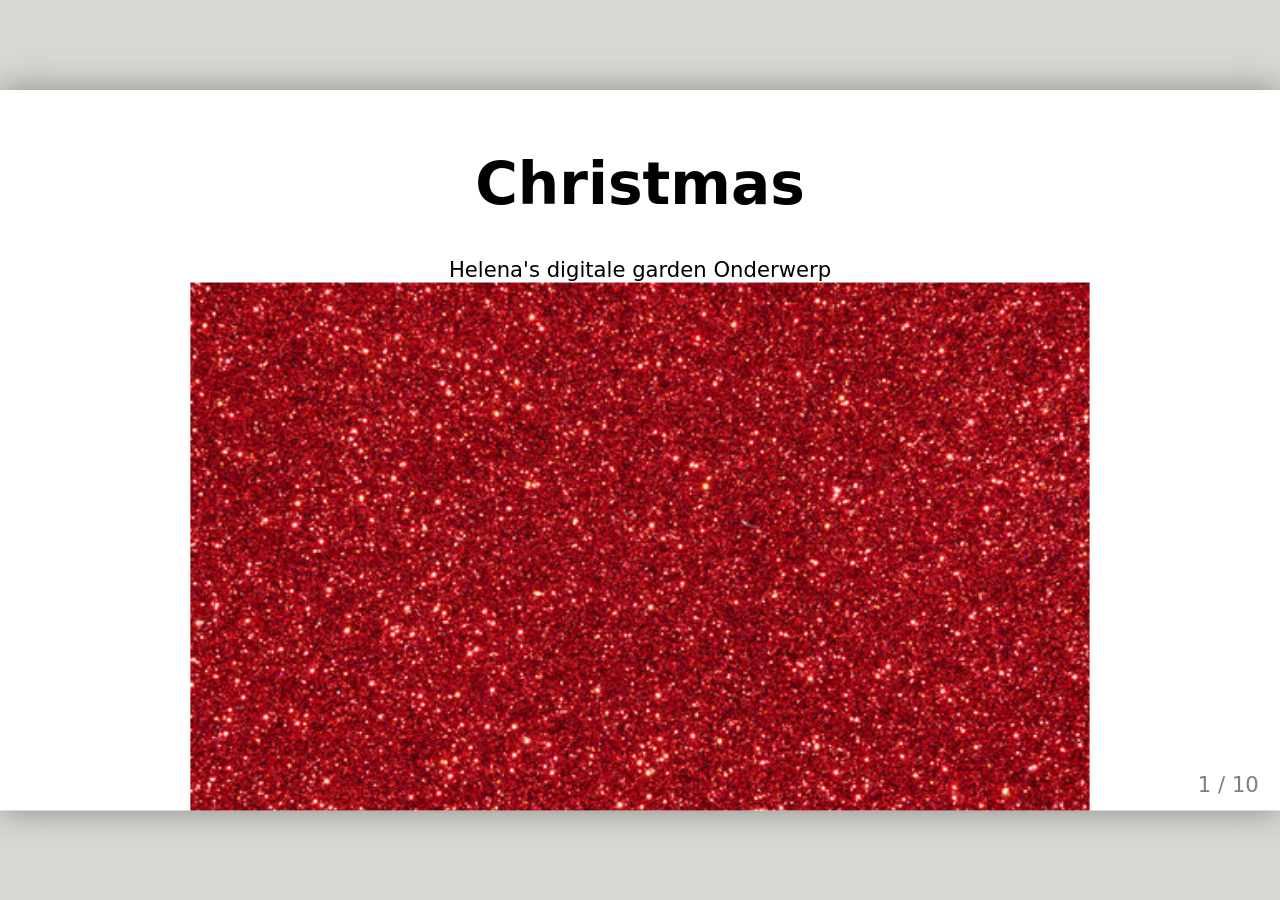
<file: oefeningen/presentatie/index.html>
<!doctype html>
<html lang="nl">
  <head>
    <meta charset="utf-8" />
    <title>Inspiratie voor mijn digital garden</title>
    <style>
      /* Zet de stylesheet naar je hand... of laat het lekker minimalistisch */
      body {
        font-family: system-ui, sans-serif;
      }
      .remark-code,
      .remark-inline-code {
        font-family: monospace;
      }
    </style>
  </head>
  <body>
    <textarea id="source">
class: center, middle
<!--
In deze textarea kan je in Markdown de slides aanpassen,
zie https://github.com/gnab/remark/wiki voor alle mogelijkheden!
-->

# Christmas

Helena's digitale garden Onderwerp
<img src="images/glitter.png" alt="light mode kerstmis collage"  width="850">

---


# Agenda


1. Kertmis
2. 10 links
3. 50 afbeeldingen
4. Content

---

# Kerstmis
Ik heb kerstmis gekozen omdat het mijn favoriete feestdag van het jaar is. 
De warme, gezellige sfeer maakt het voor mij zo leuk. 
Met mijn digitale garden wil ik proberen deze nostalgische sfeer te creeren door beeld, animaties
en geluid te gebruiken.



---

# 10 links
- bronnen verdieping verleden&nu kerst:
- https://www.worldhistory.org/trans/nl/2-1893/kerst-door-de-eeuwen-heen/
- https://www.opanoma.nl/kerst-vroeger-nu/
- https://www.actiefonline.nl/nieuws/algemeen/67830/hoe-kerst-veranderde-in-de-afgelopen-50-jaar
- inspiratie bronnen 5 verschillende kerst:
- https://nl.pinterest.com/search/pins/?q=christmas%20dinner&rs=ac&len=9&source_id=ac_Vy3gvrin&eq=christmas&etslf=13205
- https://nl.pinterest.com/search/pins/?q=tradional%20christmas&rs=ac&len=6&source_id=ac_pDwp90oU&eq=tradio&etslf=12785
- https://nl.pinterest.com/search/pins/?q=whimsical%20christmas&rs=ac&len=18&source_id=ac_UmMEFgqF&eq=wimsical%20christmas&etslf=1280
- https://nl.pinterest.com/search/pins/?q=dark%20christmas&rs=typed
- https://nl.pinterest.com/search/pins/?q=winterwonderland&rs=ac&len=14&source_id=ac_1gjWYmxr&eq=winterwonderla&etslf=8589
- https://nl.pinterest.com/search/pins/?q=nostalgic%20christmas&rs=ac&len=6&source_id=ac_uiMoJG1O&eq=nosta%3B&etslf=3493
- voorbeeld website:
- https://christmastreej.github.io/?utm_source=chatgpt.com


---

# Buiten kerstmis

<img src="images/buitenkerst.png" alt="light mode kerstmis collage"  width="850">

---

# Light mode kerstmis
<img src="images/lightkerst.png" alt="light mode kerstmis collage"  width="850">

---
# Dark mode kerstmis
<img src="images/darkkerst.png" alt="dark mode kerstmis collage"  width="850">

---
# Nostalgie kerst
<img src="images/nostalgiekerst.png" alt="nostalgie kerstmis collage"  width="850">

---
# Candy kerst 
<img src="images/crazykerst.png" alt="candy kerstmis collage"  width="850">


---

# Content

Ik wil laten zien wat kerst voor mij zo mooi maakt. Niet alleen de versieringen en cadeautjes, maar vooral de warmte, gezelligheid, nostalgie en het samenzijn.
Met eigen kerstherinneringen, foto's en persoonlijke verhalen wil ik dit proberen over te brengen.
Daarnaast wil ik ook afbeeldingen, kerstmuziek, animaties en interactieve elementen gebruiken om dan het kerstgevoel te laten ervaren.

Wanneer de dagen korter en kouder worden, brengt kerst warmte en gezelligheid. Door de lampjes, muziek en versierigen ontstaat er een sfeer die mensen bij elkaar brengt. 
<!-- Laat onderstaande staan anders breekt je presentatie -->
    </textarea>
    <script src="./remark-latest.min.js"></script>
    <script>
      var slideshow = remark.create({
        ratio: "16:9",
      });
    </script>
  </body>
</html>
</file>
